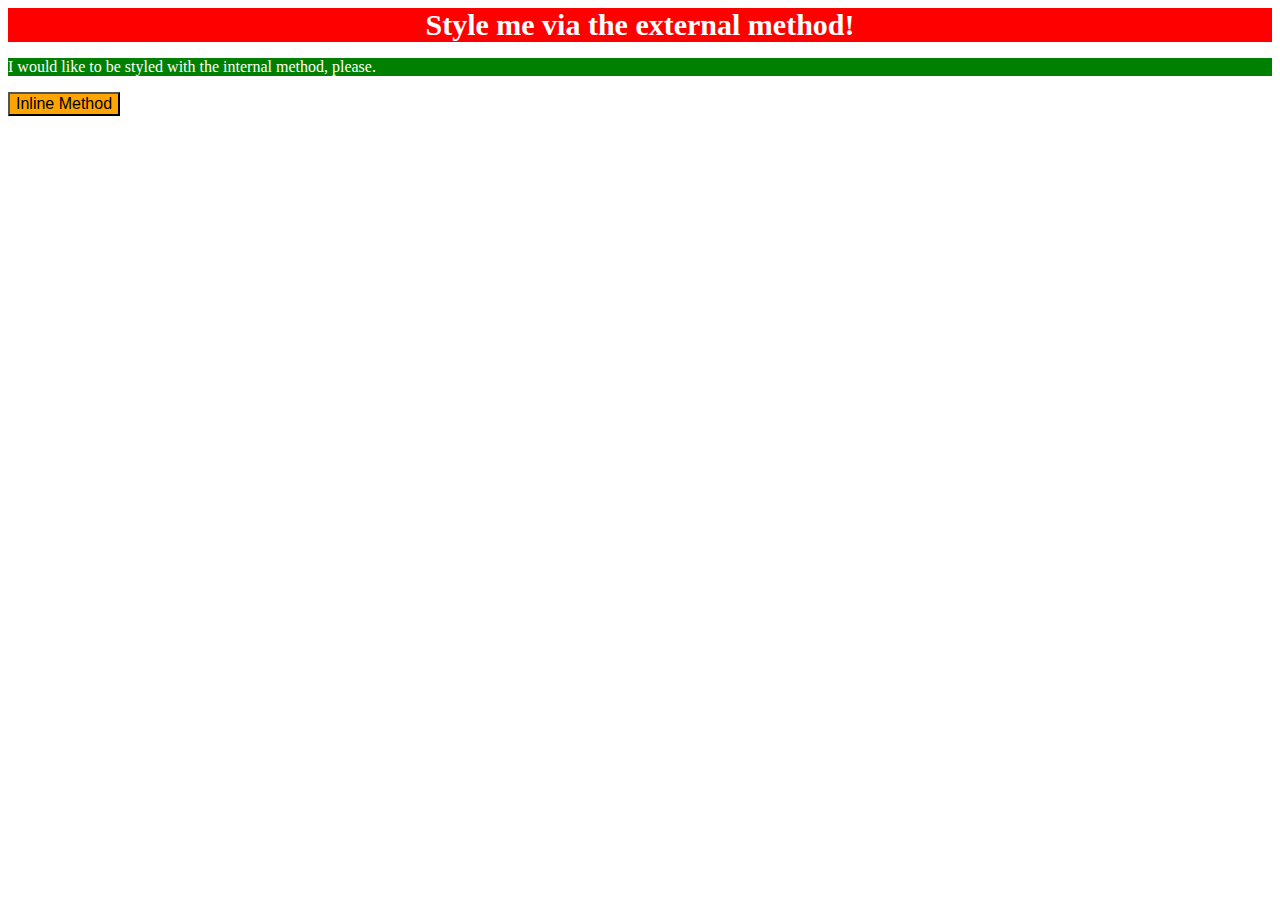
<file: foundations/01-css-methods/index.html>
<!DOCTYPE html>
<html lang="en">
  <head>
    <meta charset="UTF-8">
    <meta http-equiv="X-UA-Compatible" content="IE=edge">
    <meta name="viewport" content="width=device-width, initial-scale=1.0">
    <title>Methods for Adding CSS</title>
    <link rel="stylesheet" href="styles.css">
    <style>
      p {
        color: white;
        background-color: green;
      }
    </style>
  </head>
  <body>
    <div>Style me via the external method!</div>
    <p>I would like to be styled with the internal method, please.</p>
    <button style="background-color: orange; font-size: medium;">Inline Method</button>
  </body>
</html>
</file>
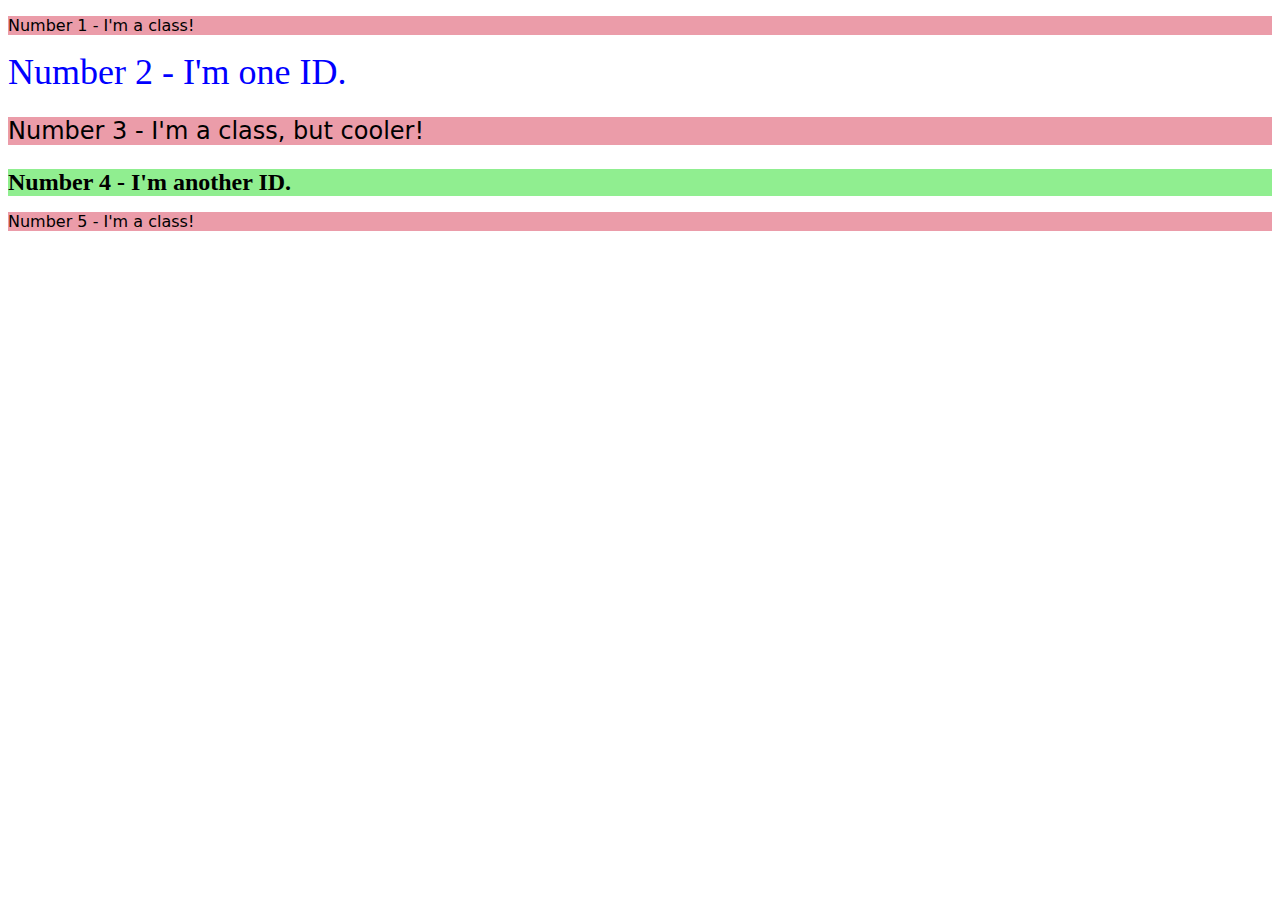
<file: foundations/02-class-id-selectors/index.html>
<!DOCTYPE html>
<html lang="en">
  <head>
    <meta charset="UTF-8">
    <meta http-equiv="X-UA-Compatible" content="IE=edge">
    <meta name="viewport" content="width=device-width, initial-scale=1.0">
    <title>Class and ID Selectors</title>
    <link rel="stylesheet" href="style.css">
  </head>
  <body>
    <p class="class1">Number 1 - I'm a class!</p>
    <div id="blue36">Number 2 - I'm one ID.</div>
    <p class="class1 class2">Number 3 - I'm a class, but cooler!</p>
    <div id="green24">Number 4 - I'm another ID.</div>
    <p class="class1">Number 5 - I'm a class!</p>
  </body>
</html>
</file>
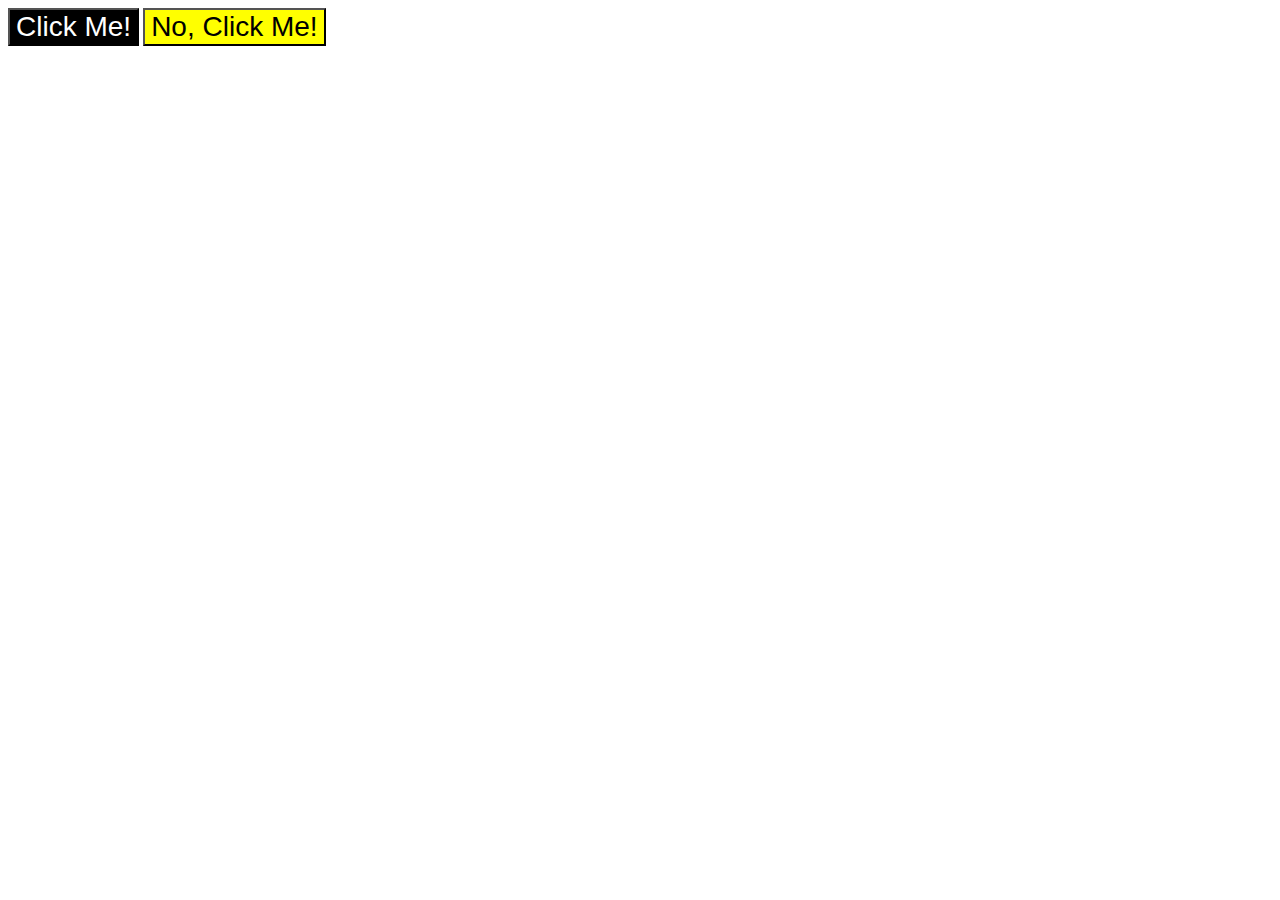
<file: foundations/03-grouping-selectors/index.html>
<!DOCTYPE html>
<html lang="en">
  <head>
    <meta charset="UTF-8">
    <meta http-equiv="X-UA-Compatible" content="IE=edge">
    <meta name="viewport" content="width=device-width, initial-scale=1.0">
    <title>Grouping Selectors</title>
    <link rel="stylesheet" href="style.css">
  </head>
  <body>
    <button class="first">Click Me!</button>
    <button class="second">No, Click Me!</button>
  </body>
</html>
</file>
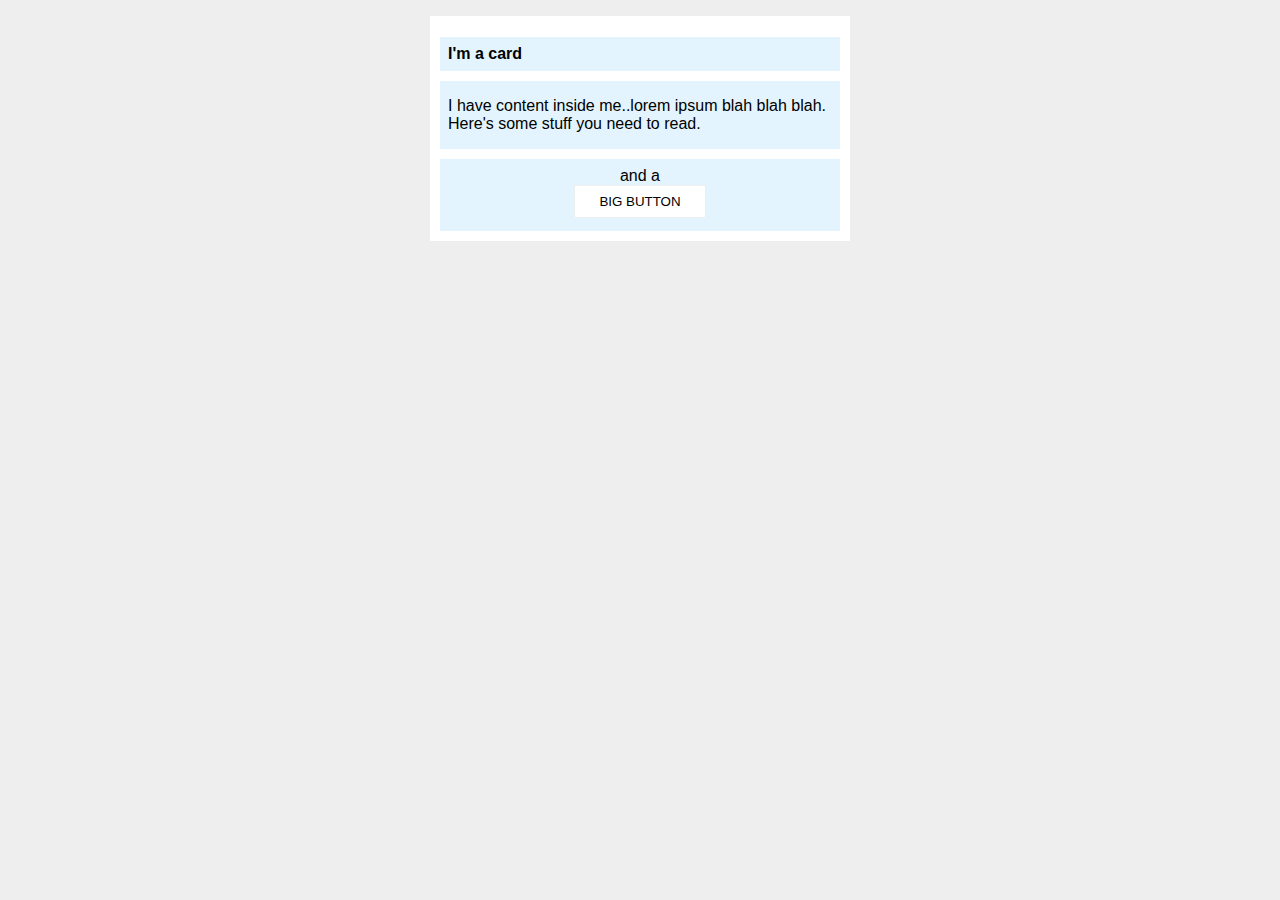
<file: margin-and-padding/02-margin-and-padding-2/index.html>
<!DOCTYPE html>
<html lang="en">
  <head>
    <meta charset="UTF-8">
    <meta http-equiv="X-UA-Compatible" content="IE=edge">
    <meta name="viewport" content="width=device-width, initial-scale=1.0">
    <title>Margin and Padding exercise 2</title>
    <link rel="stylesheet" href="style.css">
  </head>
  <body>
    <div class="card">
      <h1 class="title">I'm a card</h1>
      <div class="content">I have content inside me..lorem ipsum blah blah blah. Here's some stuff you need to read.</div>
      <div class="button-container">and a <button>BIG BUTTON</button></div>
    </div>
  </body>
</html>
</file>
<file: foundations/01-css-methods/styles.css>
div {
        color: white;
        background-color: red;
        font-size: 30px;
        font-weight: bold;
        text-align: center;
}
</file>
<file: foundations/02-class-id-selectors/style.css>
.class1 {
    background-color: rgb(235, 156, 169);
    font-family: Verdana, "DejaVu Sans", sans-serif;
}

.class2 {
    font-size: 24px;
}

#blue36 {
    color: hsl(240, 100%, 50%);
    font-size: 36px;
}

#green24 {
    background-color: #90ee90;
    font-size: 24px;
    font-weight: bold;
}
</file>
<file: foundations/03-grouping-selectors/style.css>
.first, .second {
    font-size: 28px;
    font-family: Helvetica, "Times New Roman", sans-serif;
}

.first {
    background-color: #000000;
    color: #ffffff;
}

.second {
    background-color: #ffff00;
}
</file>
<file: margin-and-padding/02-margin-and-padding-2/style.css>
body {
  background: #eee;
  font-family: sans-serif;
}

.card {
  width: 400px;
  background: #fff;
  margin: 16px auto;
  padding: 10px;
}

.title {
  background: #e3f4ff;
  font-size: 16px;
  padding: 8px;
}

.content {
  background: #e3f4ff;
  padding: 16px 8px;
  margin-bottom: 10px;
}

.button-container {
  background: #e3f4ff;
  /* margin: 10px auto; */
  text-align: center;
  /* padding-top: 7px;
  padding-bottom: 5px; */
  padding: 8px;
}

button {
  display: block;
  background: white;
  border: 1px solid #eee;
  padding: 8px 24px;
  margin: 5px auto;
  margin-top: 0;
}
</file>
